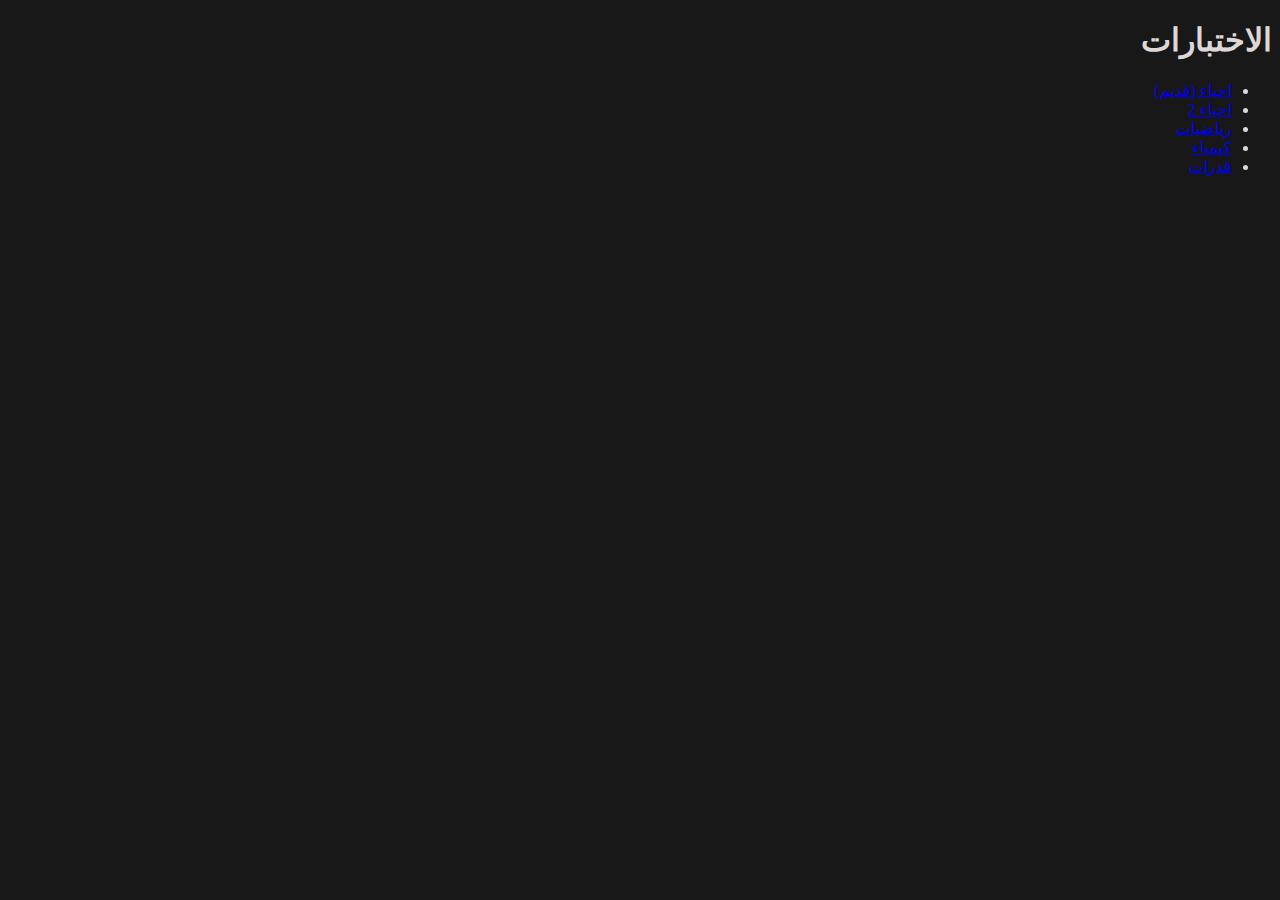
<file: index.html>
<!DOCTYPE html>
<html lang="en">
<head>
	<meta charset="UTF-8">
	<meta name="viewport" content="width=device-width, initial-scale=1.0">
	<title>Nawaf</title>
	<link rel="stylesheet" href="main.css">
</head>
<body>
	<h1>الاختبارات</h1>
	<ul>
		<li><a href="./biotest/index.html">احياء (قديم)</a></li>
		<li><a href="./biotest2/index.html">احياء 2</a></li>
		<li><a href="./mathtest/index.html">رياضيات</a></li>
		<li><a href="./chemistry/index.html">كيمياء</a></li>
		<li><a href="./قدرات/index.html">قدرات</a></li>
	</ul>
</body>
</html>
</file>
<file: main.css>
body {
	background-color: #181818 !important;
	color: #ddd7d7 !important;
	direction: rtl;
}

.answer {
	background-color: white !important;
	padding: 10px;
	margin: 10px;
	border: rgb(177, 177, 11) solid 3px;
}
</file>
